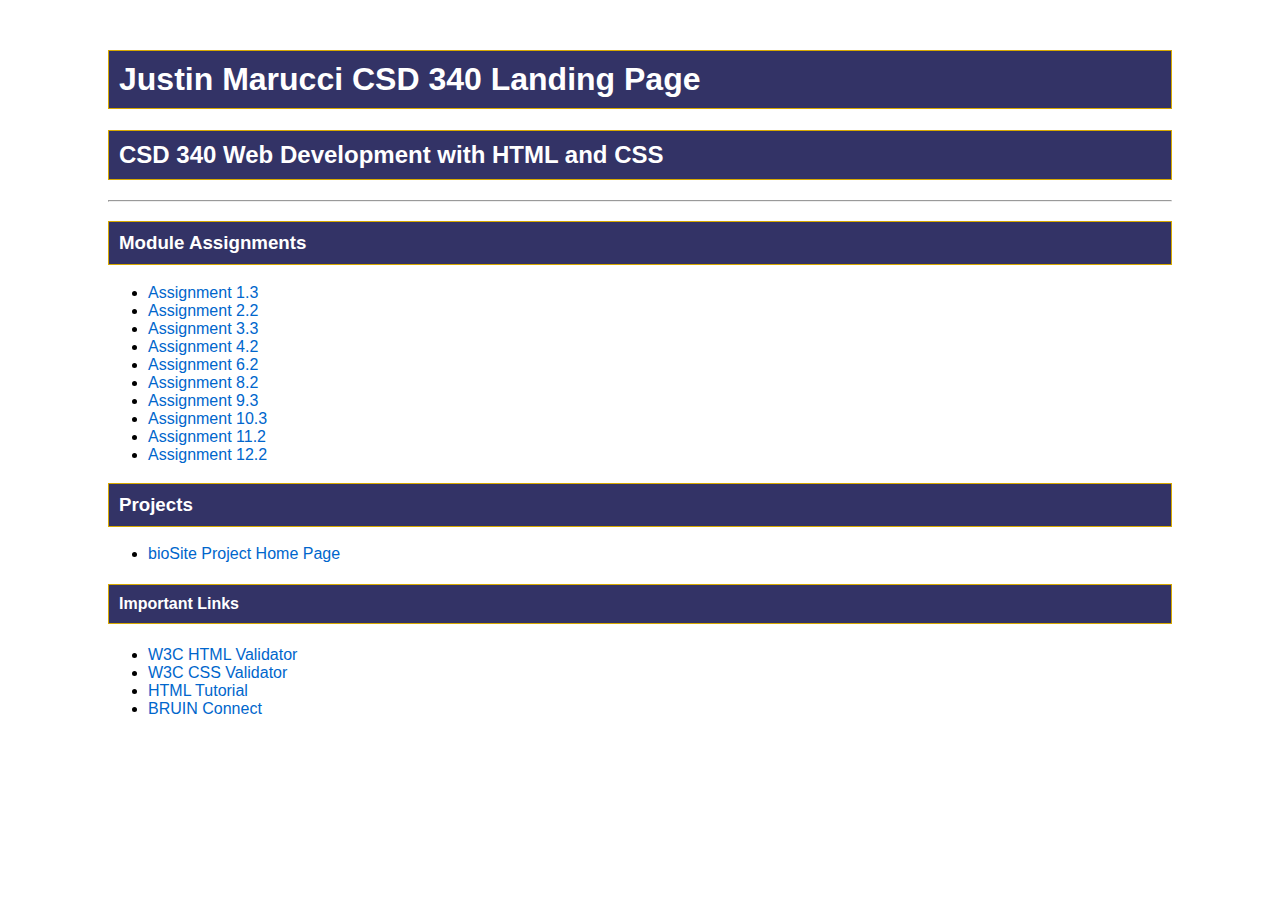
<file: index.html>
<!-- 
  Author: Justin Marucci
  Assignment: 3.2
  Date: 06/08/2025
-->




<!DOCTYPE html>
<html lang="en">
<head>
  <meta charset="UTF-8">
  <title>Justin Marucci CSD 340 Landing Page</title>
  <link rel="stylesheet" href="site.css">
</head>
<body>
  <div id="container">
    <h1>Justin Marucci CSD 340 Landing Page</h1>
    <h2>CSD 340 Web Development with HTML and CSS</h2>
    <hr>
    <h3>Module Assignments</h3>
    <ul>
      <li><a href="module-1/Marucci_Mod1_3.html">Assignment 1.3</a></li>
      <li><a href="module-2/Marucci_Mod2_2.html">Assignment 2.2</a></li>
      <li><a href="module-3/Marucci_Mod3_3.html">Assignment 3.3</a></li>
      <li><a href="module-4/Marucci_Mod4_2.html">Assignment 4.2</a></li>
      <li><a href="module-6/Marucci_Mod6_2.html">Assignment 6.2</a></li>
      <li><a href="module-8/Marucci_Mod8_2.html">Assignment 8.2</a></li>
      <li><a href="module-9/Marucci_Mod9_3.html">Assignment 9.3</a></li>
      <li><a href="module-10/Marucci_Mod10.3.html">Assignment 10.3</a></li>
      <li><a href="module-11/Marucci_Mod11_2.html">Assignment 11.2</a></li>
      <li><a href="module-12/Marucci_Mod12_2.html">Assignment 12.2</a></li>


    </ul>
    <h3>Projects</h3>
    <ul>
      <li><a href="https://marucci212.github.io/bioSite/">bioSite Project Home Page</a></li>
    </ul>
    <h4>Important Links</h4>
    <ul>
      <li><a href="https://validator.w3.org/" target="_blank">W3C HTML Validator</a></li>
      <li><a href="http://jigsaw.w3.org/css-validator/" target="_blank">W3C CSS Validator</a></li>
      <li><a href="https://www.w3schools.com/html/" target="_blank">HTML Tutorial</a></li>
      <li><a href="https://bruinconnect.bellevue.edu/" target="_blank">BRUIN Connect</a></li>
    </ul>
  </div>
</body>
</html>
</file>
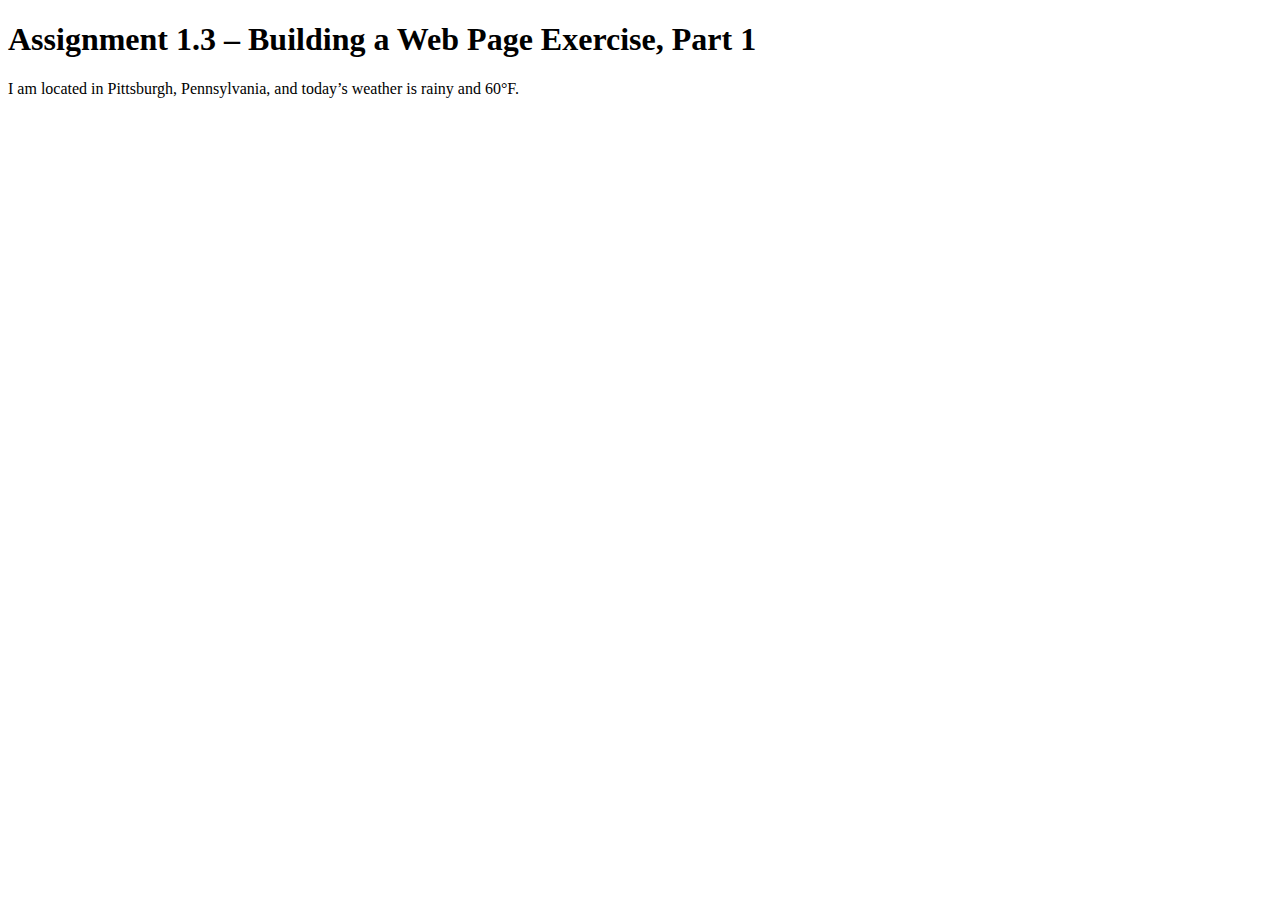
<file: module-1/marucci_mod1_3.html>
<!DOCTYPE html>
<html lang="en">
<head>
    <meta charset="UTF-8">
    <title>CSD 340 Web Development with HTML and CSS</title>
</head>
<body>
    <h1>Assignment 1.3 – Building a Web Page Exercise, Part 1</h1>
    <p>I am located in Pittsburgh, Pennsylvania, and today’s weather is rainy and 60&deg;F.</p>
</body>
</html>
</file>
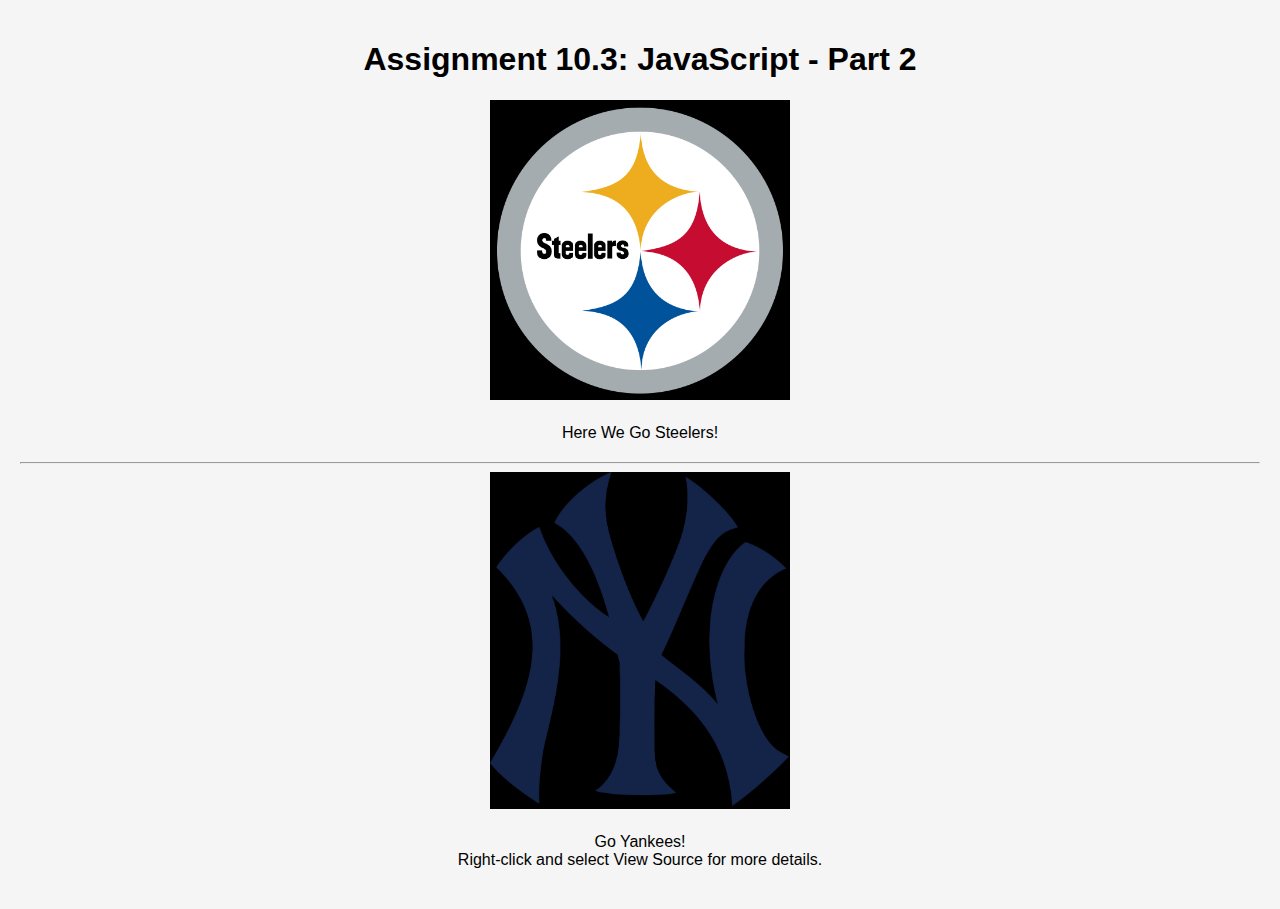
<file: module-10/Marucci_Mod10.3.html>
<!-- 
  Justin Marucci
  Assignment 10
  07/13/2025 
-->


<!DOCTYPE html>
<html lang="en">
<head>
  <meta charset="UTF-8" />
  <meta name="viewport" content="width=device-width, initial-scale=1" />
  <title>CSD 340 Web Development with HTML and CSS</title>
  <style>
    body {
      font-family: Arial, sans-serif;
      text-align: center;
      background-color: #f5f5f5;
      margin: 0;
      padding: 20px;
    }
    div {
      margin-bottom: 20px; 
    }
    img {
      border: 0; /* Remove default image border */
      width: 300px; /* Set a consistent width for the images */
      height: auto; /* Maintain aspect ratio */
      cursor: pointer; /* Indicate that the image is clickable */
    }
    .hover-text {
      color: black; /* Default text color */
      transition: color 0.3s; 
    }
  </style>
  <script>
    function imageClicked(teamName) {
      alert("You clicked on the " + teamName + " image!");
    }
  </script>
</head>
<body>

  <h1>Assignment 10.3: JavaScript - Part 2</h1>

  <div>
    <a href="#"
       onmouseover="document.steelers.src='img/steelers_hover.jpg';"
       onmouseout="document.steelers.src='img/steelers_normal.jpg';"
    >
      <img name="steelers" src="img/steelers_normal.jpg" alt="Pittsburgh Steelers Image" onclick="imageClicked('Pittsburgh Steelers')" />
    </a>
  </div>
  <div class="hover-text"
       onmouseover="this.style.color='red';"
       onmouseout="this.style.color='black';">
    Here We Go Steelers!
  </div>

  <hr>

  <div>
    <a href="#"
       onmouseover="document.yankees.src='img/yankees_hover.jpg';"
       onmouseout="document.yankees.src='img/yankees_normal.jpg';"
    >
      <img name="yankees" src="img/yankees_normal.jpg" alt="New York Yankees Image" onclick="imageClicked('New York Yankees')" />
    </a>
  </div>
  <div class="hover-text"
       onmouseover="this.style.color='red';"
       onmouseout="this.style.color='black';">
    Go Yankees!
    <br />
    Right-click and select View Source for more details.
  </div>

</body>
</html>
</file>
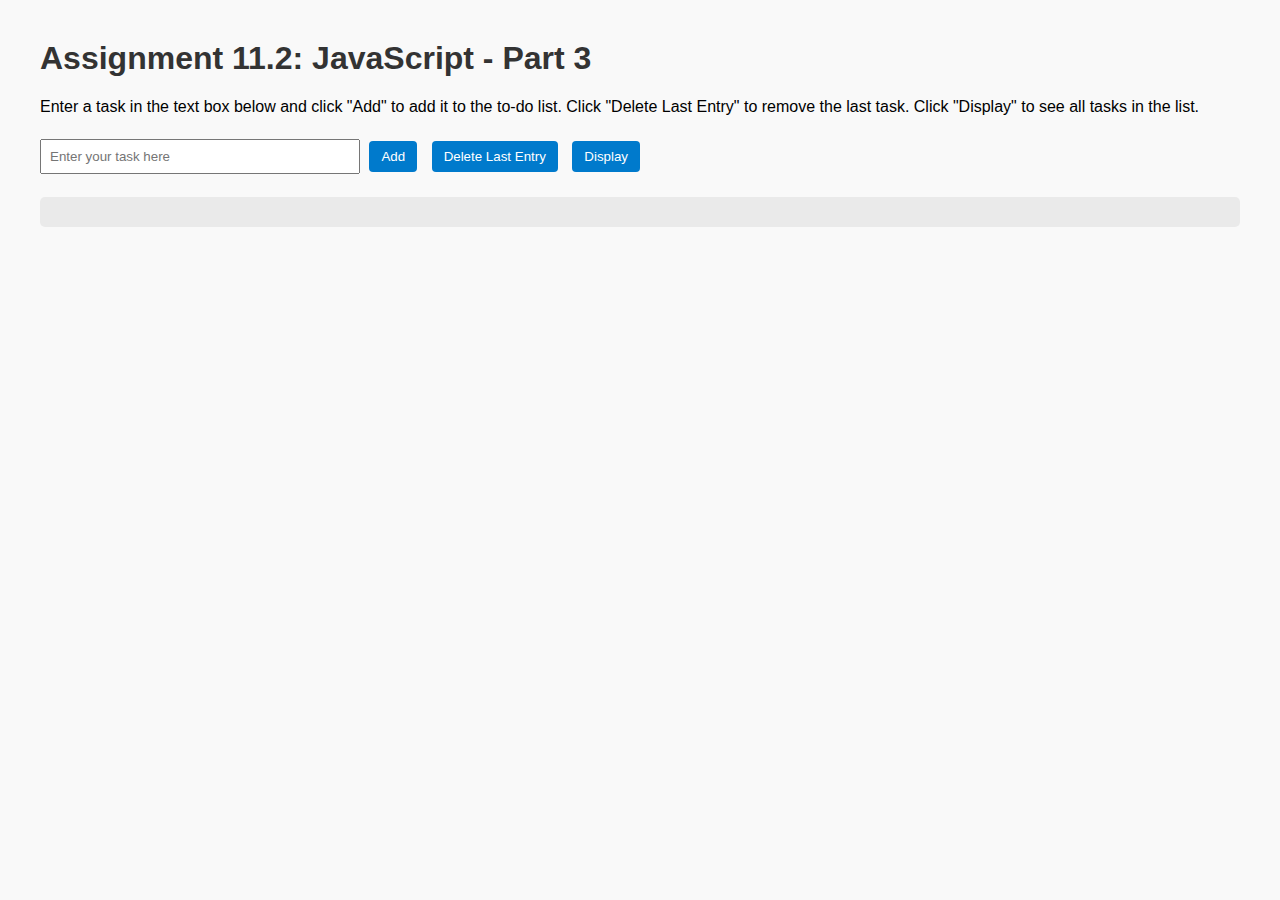
<file: module-11/Marucci_Mod11_2.html>
<!-- 
  Justin Marucci
  Assignment 11.2
  07/16/2025 
-->

<!DOCTYPE html>
<html lang="en">
<head>
  <meta charset="UTF-8" />
  <meta name="viewport" content="width=device-width, initial-scale=1" />
  <title>CSD 340 Web Development with HTML and CSS</title>
  <style>
    body {
      font-family: Arial, sans-serif;
      margin: 40px;
      background-color: #f9f9f9;
    }
    h1 {
      color: #333;
    }
    .controls {
      margin-top: 20px;
    }
    input[type="text"] {
      padding: 8px;
      width: 300px;
    }
    button {
      margin: 5px;
      padding: 8px 12px;
      background-color: #007acc;
      color: white;
      border: none;
      border-radius: 4px;
      cursor: pointer;
    }
    button:hover {
      background-color: #005f99;
    }
    #displayArea {
      margin-top: 20px;
      background-color: #eaeaea;
      padding: 15px;
      border-radius: 5px;
      white-space: pre-wrap;
    }
  </style>
</head>
<body>

  <h1>Assignment 11.2: JavaScript - Part 3</h1>
  <p>Enter a task in the text box below and click "Add" to add it to the to-do list. Click "Delete Last Entry" to remove the last task. Click "Display" to see all tasks in the list.</p>

  <div class="controls">
    <input type="text" id="taskInput" placeholder="Enter your task here" />
    <button onclick="addTask()">Add</button>
    <button onclick="deleteLastTask()">Delete Last Entry</button>
    <button onclick="displayTasks()">Display</button>
  </div>

  <div id="displayArea"></div>

  <script>
    let tasks = [];

    function addTask() {
      const input = document.getElementById("taskInput").value.trim();
      if (input === "") {
        alert("Please enter a task.");
        return;
      }
      tasks.push(input);
      alert(`Added: "${input}" at position ${tasks.length}`);
      document.getElementById("taskInput").value = "";
    }

    function deleteLastTask() {
      if (tasks.length === 0) {
        alert("There are no tasks to delete.");
        return;
      }
      const removed = tasks.pop();
      alert(`Deleted: "${removed}"`);
    }

    function displayTasks() {
      const displayArea = document.getElementById("displayArea");
      if (tasks.length === 0) {
        displayArea.textContent = "Your task list is empty.";
        return;
      }

      let output = "";
      for (let i = 0; i < tasks.length; i++) {
        output += `${i + 1}. ${tasks[i]}\n`;
      }
      displayArea.textContent = output;
    }
  </script>

</body>
</html>
</file>
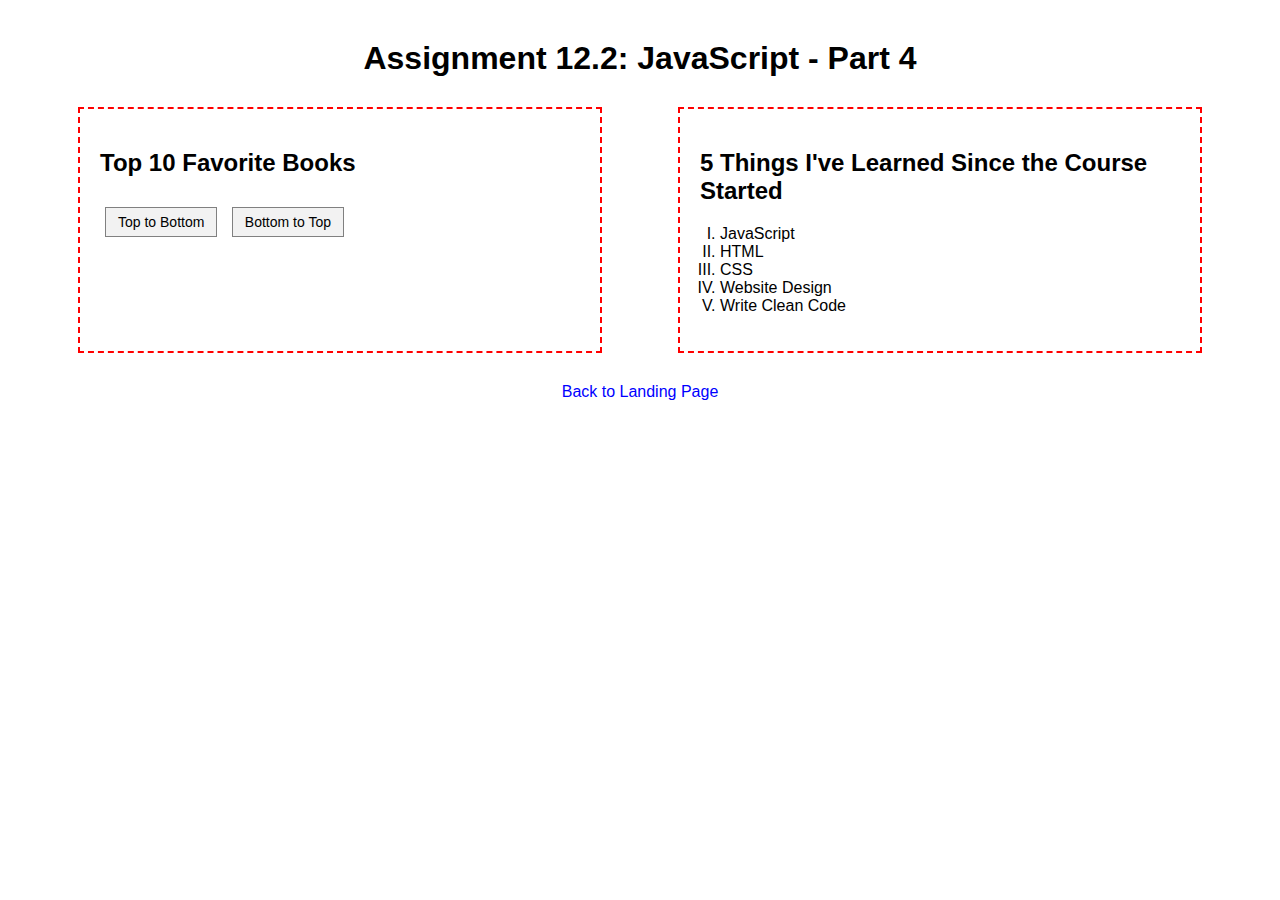
<file: module-12/Marucci_Mod12_2.html>
<!-- 
  Justin Marucci
  Assignment 12
  07/24/2025
-->

<!DOCTYPE html>
<html lang="en">
<head>
  <meta charset="UTF-8">
  <title>CSD 340 Web Development with HTML and CSS</title>
  <style>
    body {
      font-family: Arial, sans-serif;
      margin: 40px;
      background-color: #fff;
    }

    h1 {
      text-align: center;
      color: black;
    }

    .container {
      display: flex;
      justify-content: space-around;
      margin-top: 30px;
    }

    .box {
      border: 2px dashed red;
      padding: 20px;
      width: 40%;
    }

    .box h2 {
      font-weight: bold;
    }

    button {
      margin: 10px 5px;
      padding: 6px 12px;
      font-size: 14px;
      border: 1px solid gray;
      background-color: #f2f2f2;
      cursor: pointer;
    }

    ol, ul {
      margin-top: 10px;
      padding-left: 20px;
    }

    .back-link {
      text-align: center;
      margin-top: 30px;
    }

    .back-link a {
      color: blue;
      text-decoration: none;
    }

    .back-link a:hover {
      text-decoration: underline;
    }
  </style>
</head>
<body>

  <h1>Assignment 12.2: JavaScript - Part 4</h1>

  <div class="container">
    <!-- Left: Book List -->
    <div class="box">
      <h2>Top 10 Favorite Books</h2>
      <button onclick="showTopToBottom()">Top to Bottom</button>
      <button onclick="showBottomToTop()">Bottom to Top</button>
      <ol id="bookList"></ol>
    </div>

    <!-- Right: 5 Things Learned -->
    <div class="box">
      <h2>5 Things I've Learned Since the Course Started</h2>
      <ol type="I">
        <li>JavaScript</li>
        <li>HTML</li>
        <li>CSS</li>
        <li>Website Design</li>
        <li>Write Clean Code</li>
      </ol>
    </div>
  </div>

  <div class="back-link">
    <a href="index.html">Back to Landing Page</a>
  </div>

  <script>
    const books = [
      "The Lord of the Rings",
      "A Song of Ice and Fire",
      "The Hobbit",
      "Dune",
      "Harry Potter",
      "Lost in the Clouds",
      "The Great Gatsby",
      "Medillin",
      "Head On",
      "Queens Boulevard"
    ];

    function showTopToBottom() {
      const list = document.getElementById("bookList");
      list.innerHTML = "";
      for (let i = 0; i < books.length; i++) {
        const li = document.createElement("li");
        li.textContent = books[i];
        list.appendChild(li);
      }
    }

    function showBottomToTop() {
      const list = document.getElementById("bookList");
      list.innerHTML = "";
      for (let i = books.length - 1; i >= 0; i--) {
        const li = document.createElement("li");
        li.textContent = books[i];
        list.appendChild(li);
      }
    }
  </script>

</body>
</html>
</file>
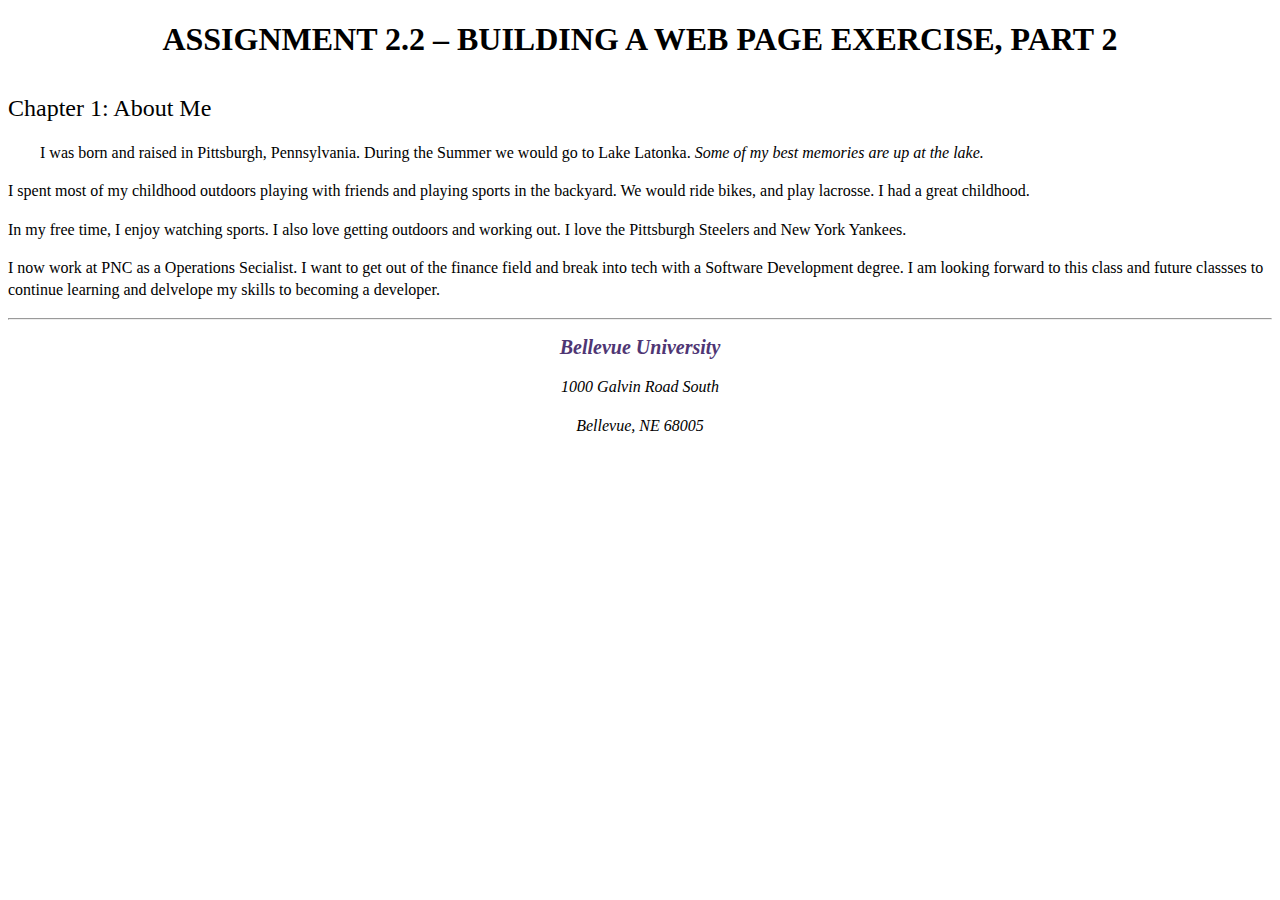
<file: module-2/Marucci_Mod2_2.html>
<!DOCTYPE html>
<html lang="en">
<head>
    <meta charset="UTF-8">
    <meta name="description" content="Assignment 2.2 for CSD 340 - HTML and CSS">
    <meta name="author" content="Justin Marucci">
    <meta name="viewport" content="width=device-width, initial-scale=1.0">
    <meta name="keywords" content="HTML, CSS, Web Development, Bellevue University">
    <link rel="stylesheet" href="Marucci_Mod2_2.css">
    <title>CSD 340 Development with HTML and CSS</title>
</head>
<body>
    <div id="container">
        <h1>Assignment 2.2 – Building a Web Page Exercise, Part 2</h1>
        <h2>Chapter 1: About Me</h2>

        <p class="intro">I was born and raised in Pittsburgh, Pennsylvania. During the Summer we would go to Lake Latonka. <span class="sentence">Some of my best memories are up at the lake.</span></p>

        <p>I spent most of my childhood outdoors playing with friends and playing sports in the backyard. We would ride bikes, and play lacrosse. I had a great childhood.</p>

        <p>In my free time, I enjoy watching sports. I also love getting outdoors and working out. I love the Pittsburgh Steelers and New York Yankees. </p>

        <p>I now work at PNC as a Operations Secialist. I want to get out of the finance field and break into tech with a Software Development degree. I am looking forward to this class and future classses to continue learning and delvelope my skills to becoming a developer.</p>

        <hr />

        <address>
            <p><a href="https://www.bellevue.edu" target="_blank">Bellevue University</a></p>
            <p>1000 Galvin Road South</p>
            <p>Bellevue, NE 68005</p>
        </address>
    </div>
</body>
</html>
</file>
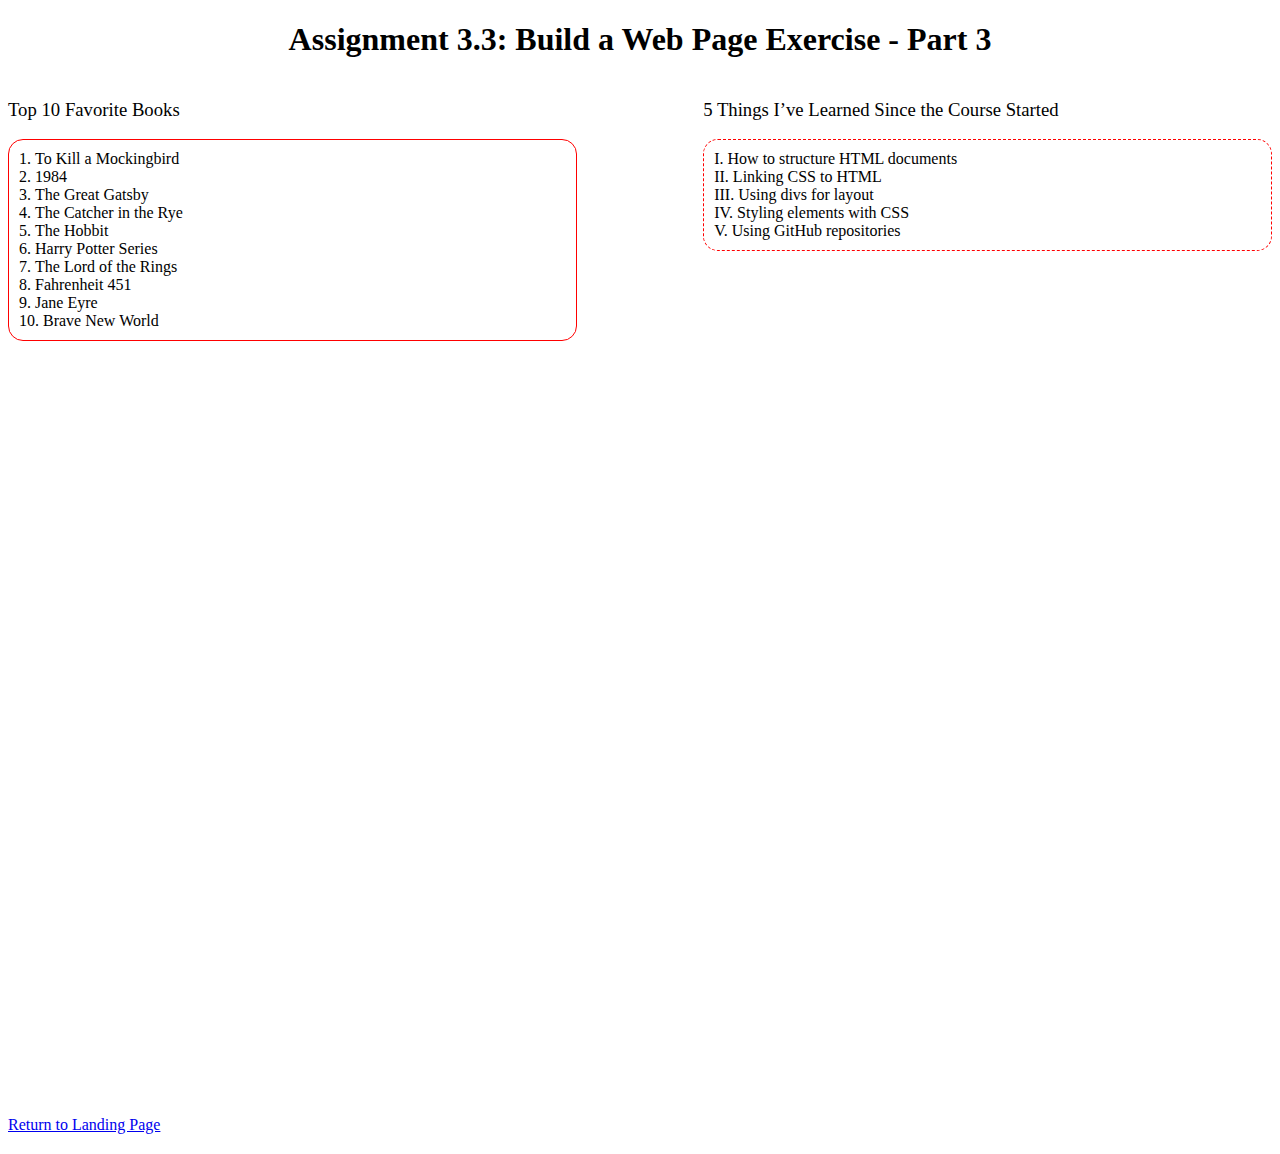
<file: module-3/Marucci_Mod3_3.html>
<!-- 
  Author: Justin Marucci
  Assignment: 3.3
  Date: 06/08/2025
-->





<!DOCTYPE html>
<html lang="en">
<head>
  <meta charset="UTF-8">
  <title>CSD 340 Web Development with HTML and CSS</title>
  <link rel="stylesheet" href="Marucci_Mod3_3.css">
</head>
<body>

  <div id="container">
    <h1>Assignment 3.3: Build a Web Page Exercise - Part 3</h1>

    <div style="display: flex; justify-content: space-between;">
      <!-- Left Div -->
      <div style="width: 45%;">
        <h3>Top 10 Favorite Books</h3>
        <ol>
          <li>To Kill a Mockingbird</li>
          <li>1984</li>
          <li>The Great Gatsby</li>
          <li>The Catcher in the Rye</li>
          <li>The Hobbit</li>
          <li>Harry Potter Series</li>
          <li>The Lord of the Rings</li>
          <li>Fahrenheit 451</li>
          <li>Jane Eyre</li>
          <li>Brave New World</li>
        </ol>
      </div>

      <!-- Right Div -->
      <div style="width: 45%;">
        <h3>5 Things I’ve Learned Since the Course Started</h3>
        <ul>
          <li>How to structure HTML documents</li>
          <li>Linking CSS to HTML</li>
          <li>Using divs for layout</li>
          <li>Styling elements with CSS</li>
          <li>Using GitHub repositories</li>
        </ul>
      </div>
    </div>

    <!-- Bottom Div -->
    <div style="width: 100%; margin-top: 60%;">
      <a href="../index.html">Return to Landing Page</a>
    </div>

  </div>

</body>
</html>
</file>
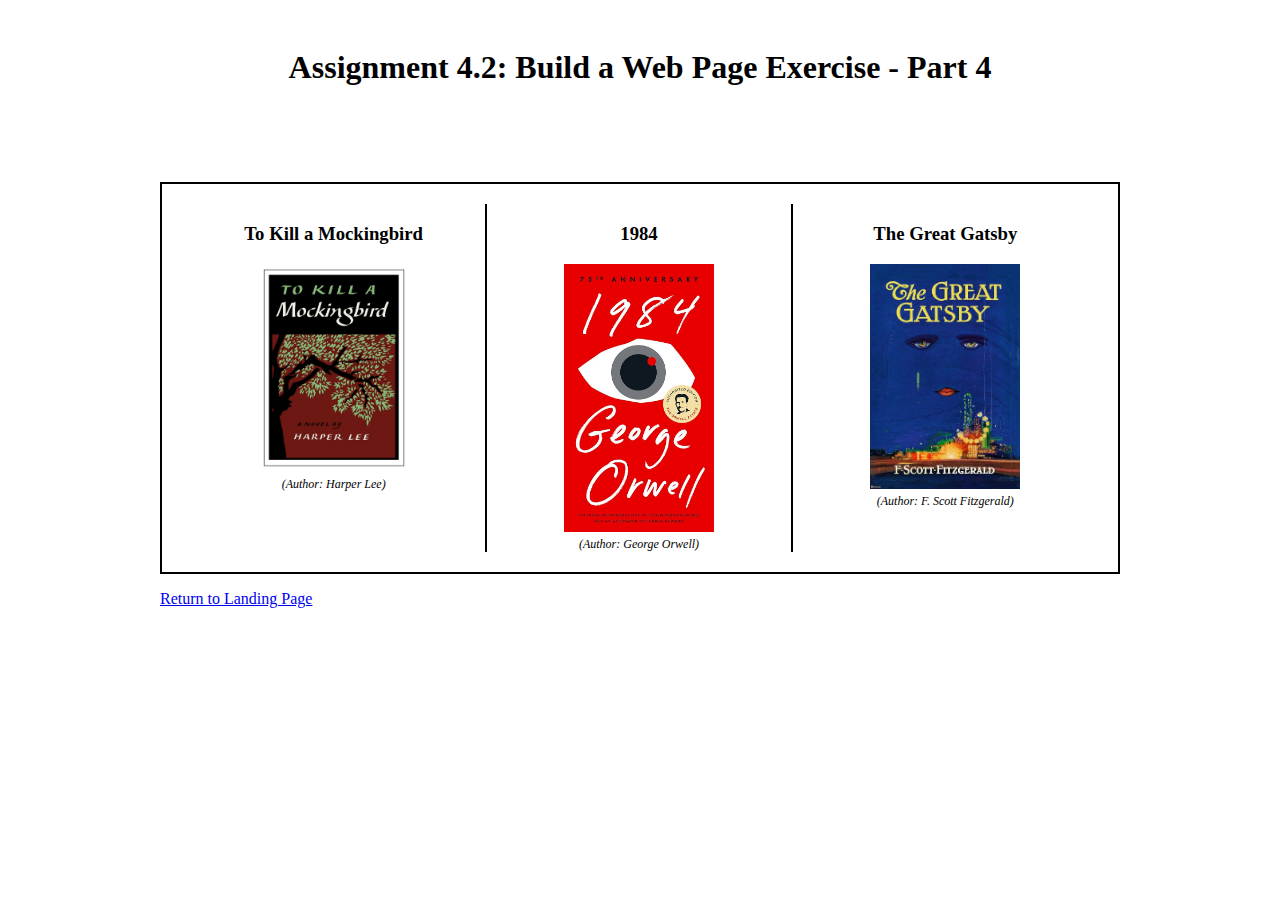
<file: module-4/Marucci_Mod4_2.html>
<!-- Justin Marucci -->
<!--Assignment 4 -->
<!-- 06/15/2025 -->


<!DOCTYPE html>
<html lang="en">
<head>
    <meta charset="UTF-8">
    <title>CSD 340 Web Development with HTML and CSS</title>
    <link rel="stylesheet" href="Marucci_Mod4_2.css">
</head>
<body>
    <div id="container">
        <h1>Assignment 4.2: Build a Web Page Exercise - Part 4</h1>

        <div id="image-gallery">
            <div>
                <h3>To Kill a Mockingbird</h3>
                <figure>
                    <img src="images/mockingbird.jpg" alt="To Kill a Mockingbird Book Cover">
                    <figcaption>(Author: Harper Lee)</figcaption>
                </figure>
            </div>
            <div>
                <h3>1984</h3>
                <figure>
                    <img src="images/1984.jpg" alt="1984 Book Cover">
                    <figcaption>(Author: George Orwell)</figcaption>
                </figure>
            </div>
            <div>
                <h3>The Great Gatsby</h3>
                <figure>
                    <img src="images/gatsby.jpg" alt="The Great Gatsby Book Cover">
                    <figcaption>(Author: F. Scott Fitzgerald)</figcaption>
                </figure>
            </div>
        </div>

        <p><a href="../index.html">Return to Landing Page</a></p>
    </div>
</body>
</html>
</file>
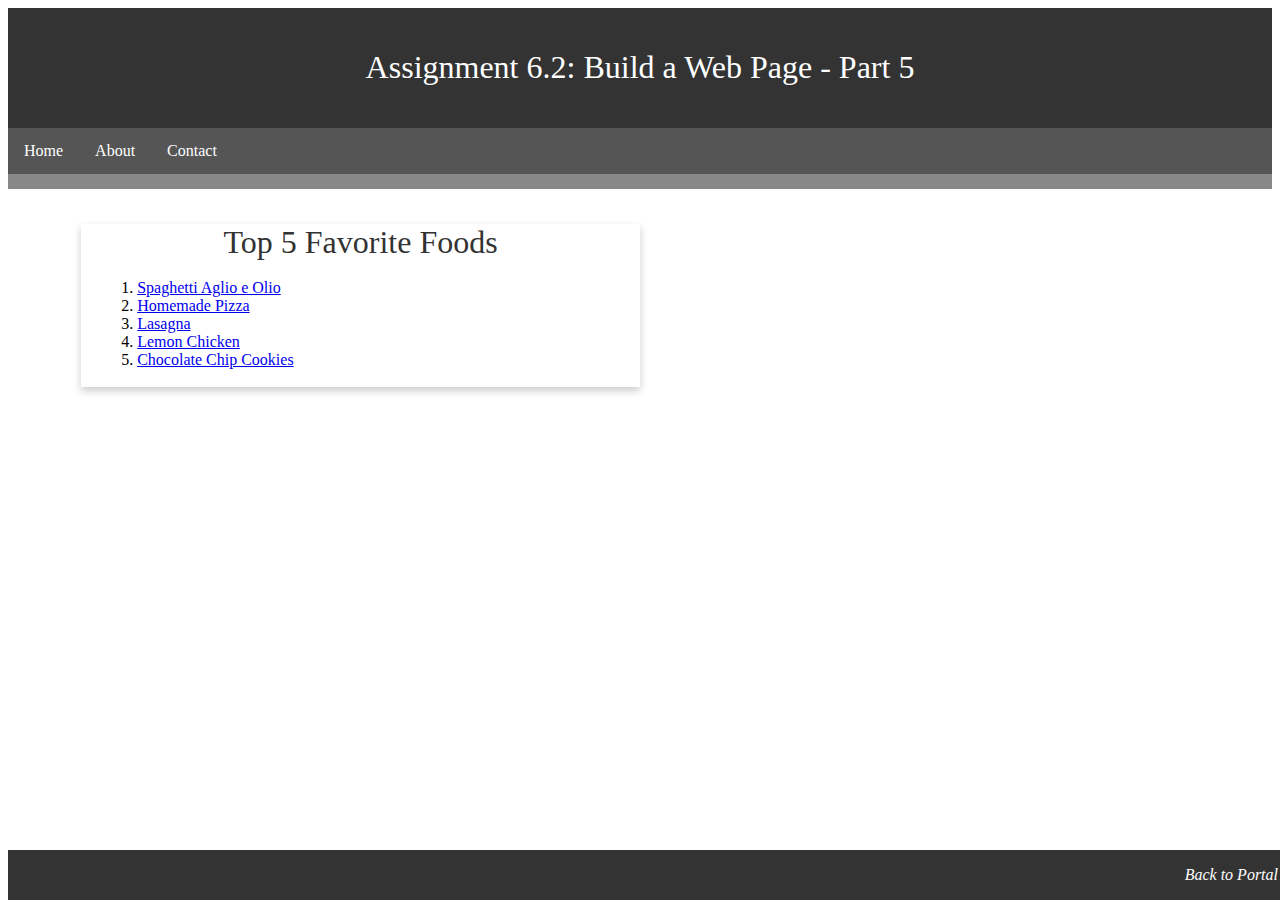
<file: module-6/Marucci_Mod6_2.html>
<!-- Justin Marucci -->
<!-- Assignment 6 -->
<!-- 06/21/2025 -->


<!DOCTYPE html>
<html lang="en">
<head>
  <meta charset="UTF-8">
  <title>CSD 340 Web Development with HTML and CSS</title>
  <link rel="stylesheet" href="Marucci_Mod6_2.css">
</head>
<body>

  <header>
    <h1>Assignment 6.2: Build a Web Page - Part 5</h1>
  </header>

  <div id="navbar">
    <a href="#">Home</a>
    <a href="#">About</a>
    <a href="#">Contact</a>
  </div>

  <div id="container">
    <div class="card">
      <div class="card-title">Top 5 Favorite Foods</div>
      <div class="card-content">
        <ol>
          <li><a href="https://www.gimmesomeoven.com/spaghetti-aglio-e-olio/" target="_blank">Spaghetti Aglio e Olio</a></li>
          <li><a href="https://www.simplyrecipes.com/recipes/homemade_pizza/" target="_blank">Homemade Pizza</a></li>
          <li><a href="https://www.allrecipes.com/recipe/24074/alysias-basic-meat-lasagna/" target="_blank">Lasagna</a></li>
          <li><a href="https://www.thekitchn.com/lemon-garlic-chicken-264412" target="_blank">Lemon Chicken</a></li>
          <li><a href="https://www.bonappetit.com/recipe/chocolate-chip-cookies" target="_blank">Chocolate Chip Cookies</a></li>
        </ol>
      </div>
    </div>
  </div>

  <footer>
    <p><a href="../index.html">Back to Portal</a></p>
  </footer>

</body>
</html>
</file>
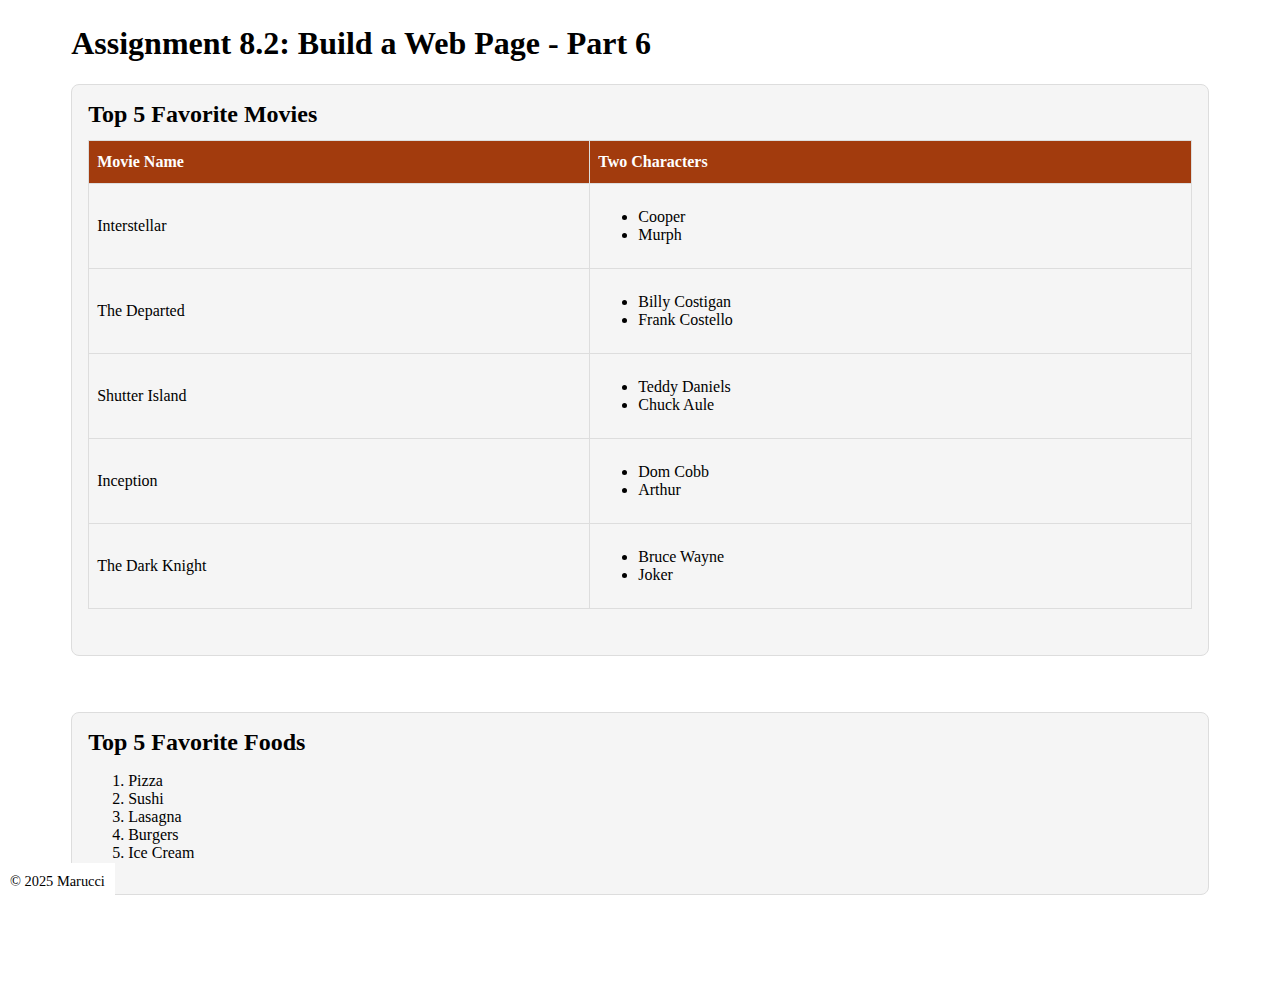
<file: module-8/Marucci_Mod8_2.html>
<!-- Justin Marucci -->
<!-- Assignment 6 -->
<!-- 06/21/2025 -->


<!DOCTYPE html>
<html lang="en">
<head>
  <meta charset="UTF-8">
  <meta name="viewport" content="width=device-width, initial-scale=1.0">
  <title>CSD 340 Web Development with HTML and CSS</title>
  <link rel="stylesheet" href="Marucci_Mod8_2.css">
</head>
<body>

  <div class="container">
    <h1>Assignment 8.2: Build a Web Page - Part 6</h1>

    <!-- Movies Card -->
    <div class="card">
      <div class="card-title">Top 5 Favorite Movies</div>
      <div class="card-content">
        <table id="movies">
          <thead>
            <tr>
              <th>Movie Name</th>
              <th>Two Characters</th>
            </tr>
          </thead>
          <tbody>
            <tr>
              <td>Interstellar</td>
              <td>
                <ul>
                  <li>Cooper</li>
                  <li>Murph</li>
                </ul>
              </td>
            </tr>
            <tr>
              <td>The Departed</td>
              <td>
                <ul>
                  <li>Billy Costigan</li>
                  <li>Frank Costello</li>
                </ul>
              </td>
            </tr>
            <tr>
              <td>Shutter Island</td>
              <td>
                <ul>
                  <li>Teddy Daniels</li>
                  <li>Chuck Aule</li>
                </ul>
              </td>
            </tr>
            <tr>
              <td>Inception</td>
              <td>
                <ul>
                  <li>Dom Cobb</li>
                  <li>Arthur</li>
                </ul>
              </td>
            </tr>
            <tr>
              <td>The Dark Knight</td>
              <td>
                <ul>
                  <li>Bruce Wayne</li>
                  <li>Joker</li>
                </ul>
              </td>
            </tr>
          </tbody>
        </table>
      </div>
    </div>

    <!-- Line Breaks -->
    <br><br>

    <!-- Foods Card -->
    <div class="card">
      <div class="card-title">Top 5 Favorite Foods</div>
      <div class="card-content">
        <ol>
          <li>Pizza</li>
          <li>Sushi</li>
          <li>Lasagna</li>
          <li>Burgers</li>
          <li>Ice Cream</li>
        </ol>
      </div>
    </div>
  </div>

  <footer>&copy; 2025 Marucci</footer>

</body>
</html>
</file>
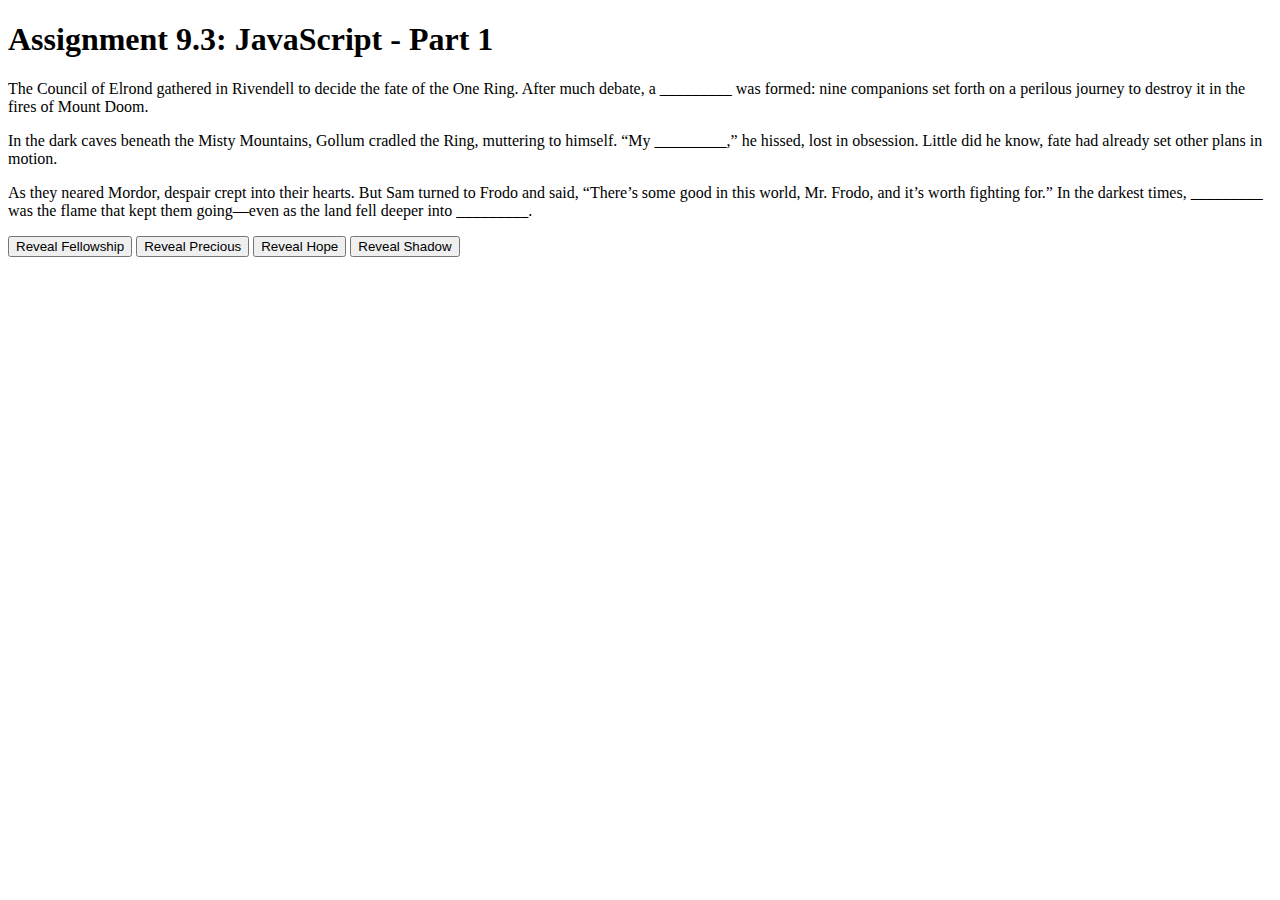
<file: module-9/Marucci_Mod9_3.html>
<!-- Justin Maruccci -->
<!-- Assignment 9-->
<!-- 07/06/2025-->
<!DOCTYPE html>
<html lang="en">
<!--
  Justin Marucci
  Assignment 9.3
-->
<head>
  <meta charset="UTF-8">
  <title>CSD 340 Web Development with HTML and CSS</title>
  <script>
    var wordOne = "fellowship";
    var wordTwo = "precious";
    var wordThree = "hope";
    var wordFour = "shadow";
  </script>
</head>

<body>
  <h1>Assignment 9.3: JavaScript - Part 1</h1>

  <p>
   The Council of Elrond gathered in Rivendell to decide the fate of the One Ring. After much debate, a <span id="wordOne">_________</span> was formed: nine companions set forth on a perilous journey to destroy it in the fires of Mount Doom.
  </p>

  <p>
    In the dark caves beneath the Misty Mountains, Gollum cradled the Ring, muttering to himself. “My <span id="wordTwo">_________</span>,” he hissed, lost in obsession. Little did he know, fate had already set other plans in motion.
  </p>

  <p>
    As they neared Mordor, despair crept into their hearts. But Sam turned to Frodo and said, “There’s some good in this world, Mr. Frodo, and it’s worth fighting for.” In the darkest times, <span id="wordThree">_________</span> was the flame that kept them going—even as the land fell deeper into <span id="wordFour">_________</span>.
  </p>

  <p>
    <button type="button" onclick="document.getElementById('wordOne').innerHTML = wordOne">Reveal Fellowship</button>
    <button type="button" onclick="document.getElementById('wordTwo').innerHTML = wordTwo">Reveal Precious</button>
    <button type="button" onclick="document.getElementById('wordThree').innerHTML = wordThree">Reveal Hope</button>
    <button type="button" onclick="document.getElementById('wordFour').innerHTML = wordFour">Reveal Shadow</button>
  </p>
</body>
</html>
</file>
<file: site.css>
/* 
  Author: Justin Marucci
  Assignment: 3.2
  Date: 06/08/2025
*/



body {
  font-family: Arial, sans-serif; 

#container {
  margin-top: 50px;
  margin-left: 100px;
  margin-right: 100px;
}

/* Header styles */
h1, h2, h3, h4 {
  background-color: #333366;
  color: #FFFFFF;
  border: 1px solid #D6A800;
  padding: 10px;
}

/* Anchor tag styles */
a {
  color: #0066cc;
  text-decoration: none;
}

a:hover {
  color: #004999;
}

a:visited {
  color: #663399;
}
</file>
<file: module-2/Marucci_Mod2_2.css>
html, body {
    font-size: 16px;
}

p {
    font-weight: 400;
    line-height: 1.4em;
}

h1 {
    font-weight: 700;
    text-transform: uppercase;
    text-align: center;
}

h2 {
    font-weight: 500;
    text-align: left;
    padding-top: 15px;
}

address {
    text-align: center;
}

a {
    font-weight: bold;
    font-size: 1.25em;
    color: #4F3674;
    text-decoration: none;
}

a:hover {
    text-decoration: underline;
    background-color: #D6A800;
}

a:visited {
    color: #6A5ACD; /* Custom visited link style */
}

.sentence {
    font-style: italic;
}

.intro {
    text-indent: 2em;
}
</file>
<file: module-3/Marucci_Mod3_3.css>
/* 
  Author: Justin Marucci
  Assignment: 3.3
  Date: 06/08/2025
*/




/* Center the main h1 title */
h1 {
  text-align: center;
}

/* Set h3 font weight */
h3 {
  font-weight: 500;
}

/* Set list item font weight */
ol, ul {
  font-weight: 300;
}

/* Style ordered list and h3 */
ol, ol + h3, h3 + ol {
  border: 1px solid red;
  border-radius: 15px;
  padding: 10px;
  list-style-position: inside;
}

/* Style unordered list and h3 */
ul, ul + h3, h3 + ul {
  border: 1px dashed red;
  border-radius: 15px;
  padding: 10px;
  list-style-type: upper-roman;
  list-style-position: inside;
}

/* Bottom div link styling */
div[style*="margin-top"] {
  float: right;
  margin-bottom: 20px;
}

/* Hover effect for all links */
a:hover {
  text-decoration: underline;
}
</file>
<file: module-4/Marucci_Mod4_2.css>
/* Justin Marucci */
/*Assignment 4 */
/* 06/15/2025 */


/* Center the main heading */
h1 {
    text-align: center;
}

/* Container for the whole page */
#container {
    max-width: 960px;
    margin: 0 auto;
    padding: 20px;
}

/* Image gallery container with a border around all three books */
#image-gallery {
    display: grid;
    grid-template-columns: repeat(3, 1fr);
    margin-top: 10%;
    border: 2px solid black; 
    padding: 20px;
}

/* Add vertical dividing lines between the books */
#image-gallery > div {
    padding: 0 20px;
}

/* Add right border to first two divs as vertical separators */
#image-gallery > div:not(:last-child) {
    border-right: 2px solid black;
}

/* Center titles above each image */
#image-gallery h3 {
    text-align: center;
}

/* Center the figure content */
#image-gallery figure {
    text-align: center;
    margin: 0;
}

/* Style the figcaption text */
#image-gallery figcaption {
    font-style: italic;
    font-size: 0.75em;
    margin-top: 5px;
}

/* Resize the images */
#image-gallery img {
    width: 150px;
    height: auto;
    display: block;
    margin-left: auto;
    margin-right: auto;
}
</file>
<file: module-6/Marucci_Mod6_2.css>
/* Justin Marucci */
/* Assignment 6*/
/* 06/21/2025 */


/* Header */
header {
  background-color: #333;
  color: white;
  padding: 20px;
  text-align: center;
}

h1 {
  font-weight: 400;
}

/* Navbar */
#navbar {
  overflow: hidden;
  background-color: #555;
  border-bottom: solid 15px #888;
}

#navbar a {
  float: left;
  display: block;
  color: white;
  text-align: center;
  padding: 14px 16px;
  text-decoration: none;
}

#navbar a:hover {
  background-color: #888;
  color: #000;
}

/* Container */
#container {
  margin-top: 2%;
  margin-left: 5%;
  margin-right: 5%;
  padding: 10px;
}

/* Card */
.card {
  box-shadow: 0 4px 8px 0 rgba(0, 0, 0, 0.2);
  transition: 0.3s;
  width: 50%;
}

.card:hover {
  box-shadow: 0 8px 16px 0 rgba(0, 0, 0, 0.2);
}

.card-title {
  text-align: center;
  font-size: 2em;
  color: #333;
  font-weight: 400;
}

.card-content {
  padding: 2px 16px;
}

/* Footer */
footer {
  background-color: #333;
  position: absolute;
  bottom: 0;
  width: 100%;
}

footer p {
  color: white;
  font-weight: 400;
  float: right;
  padding-right: 10px;
  font-style: italic;
}

footer a {
  text-decoration: none;
  color: white;
}

footer a:hover {
  text-decoration: underline;
}
</file>
<file: module-8/Marucci_Mod8_2.css>
/* Justin Marucci */
/* Assignment 6*/
/* 06/21/2025 */


/* Card Styles */
.card {
  background-color: #f5f5f5;
  border: 1px solid #ddd;
  padding: 16px;
  margin-bottom: 20px;
  border-radius: 8px;
}

.card-title {
  font-size: 1.5em;
  font-weight: bold;
  margin-bottom: 12px;
}

.card-content {
  font-size: 1em;
}

/* Movies Table Styles */
#movies {
  border-collapse: collapse;
  width: 100%;
  margin-bottom: 30px;
}

#movies th,
#movies td {
  border: 1px solid #ddd;
  padding: 8px;
  text-align: left;
}

#movies th {
  padding-top: 12px;
  padding-bottom: 12px;
  background-color: #a23b0d;
  color: white;
}

/* Footer Styles */
footer {
  position: fixed;
  bottom: 0;
  left: 0;
  background-color: white;
  padding: 10px;
  font-size: 0.9em;
}

/* Container Styles */
.container {
  margin: 2% 5% 100px 5%;
}
</file>
